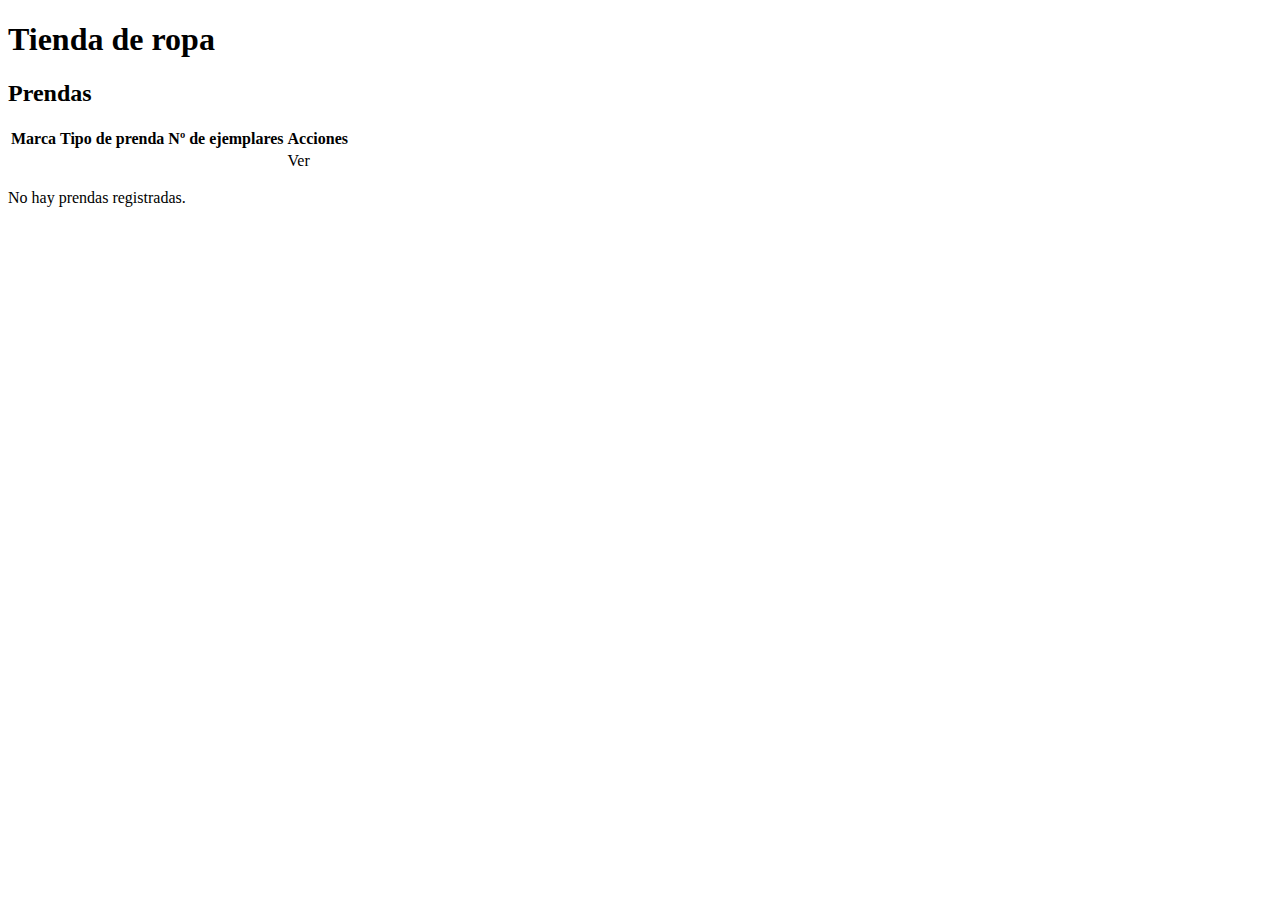
<file: src/main/resources/templates/index.html>
<!DOCTYPE html>
<html lang="en" xmlns:th="">
<head>
  <meta charset="UTF-8">
  <title>Ropa</title>
  <link rel="stylesheet" th:href="@{/styles.css}">
</head>
<body>
<header>
  <h1>Tienda de ropa</h1>
  <nav th:replace="~{fragments/nav}"></nav>
</header>

  <main>
    <h2>Prendas</h2>
    <table>
      <thead>
      <tr>
        <th>Marca</th>
        <th>Tipo de prenda</th>
        <th>Nº de ejemplares</th>
        <th>Acciones</th>
      </tr>
      </thead>
      <tbody>
      <tr th:each="prenda : ${prendas}">
        <td th:text="${prenda.marca}"></td>
        <td th:text="${prenda.tipoPrenda}"></td>
        <td th:text="${#lists.size(prenda.ejemplares)}"></td>
        <td><a th:href="'/prendas/'+${prenda.marca}">Ver</a></td>
      </tr>
      </tbody>
    </table>

    <div th:if="${#lists.isEmpty(prendas)}">
      <p>No hay prendas registradas.</p>
    </div>
  </main>
</body>
</html>
</file>
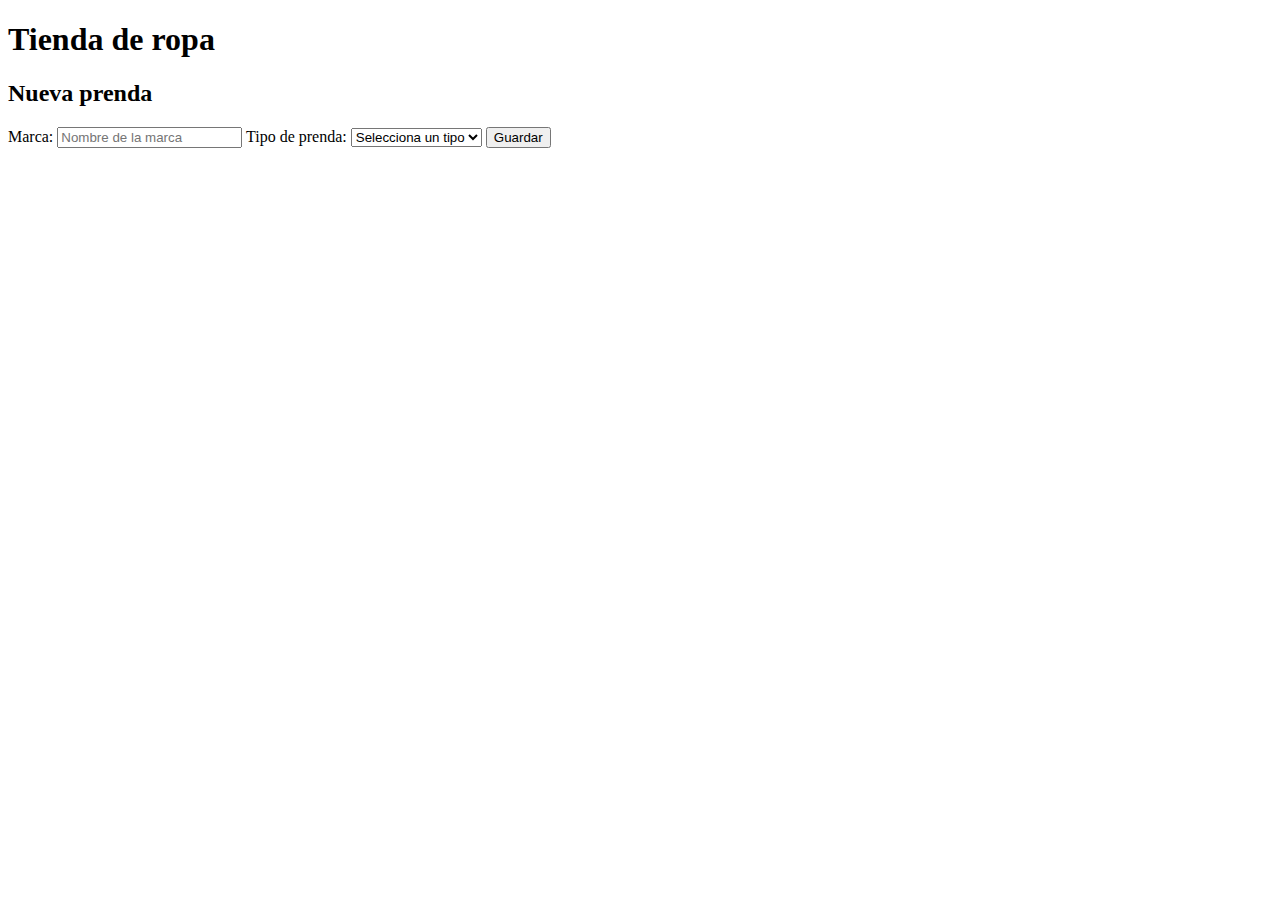
<file: src/main/resources/templates/nueva.html>
<!DOCTYPE html>
<html lang="en">
<head>
  <meta charset="UTF-8">
  <title>Ropa</title>
  <link rel="stylesheet" th:href="@{/styles.css}">
</head>
<body>
<header>
  <h1>Tienda de ropa</h1>
  <nav th:replace="~{fragments/nav}"></nav>
</header>

  <main>
    <h2>Nueva prenda</h2>
    <form action="/prendas/nueva" method="POST">
      <label>Marca:</label>
      <input name="marca" placeholder="Nombre de la marca">
      <label>Tipo de prenda:</label>
      <select name="tipoPrenda">
        <option value="" disabled selected>Selecciona un tipo</option>
        <option th:each="tipo : ${tipos}"
                th:value="${tipo}"
                th:text="${tipo}">
        </option>
      </select>
      <button>Guardar</button>
    </form>
  </main>
</body>
</html>
</file>
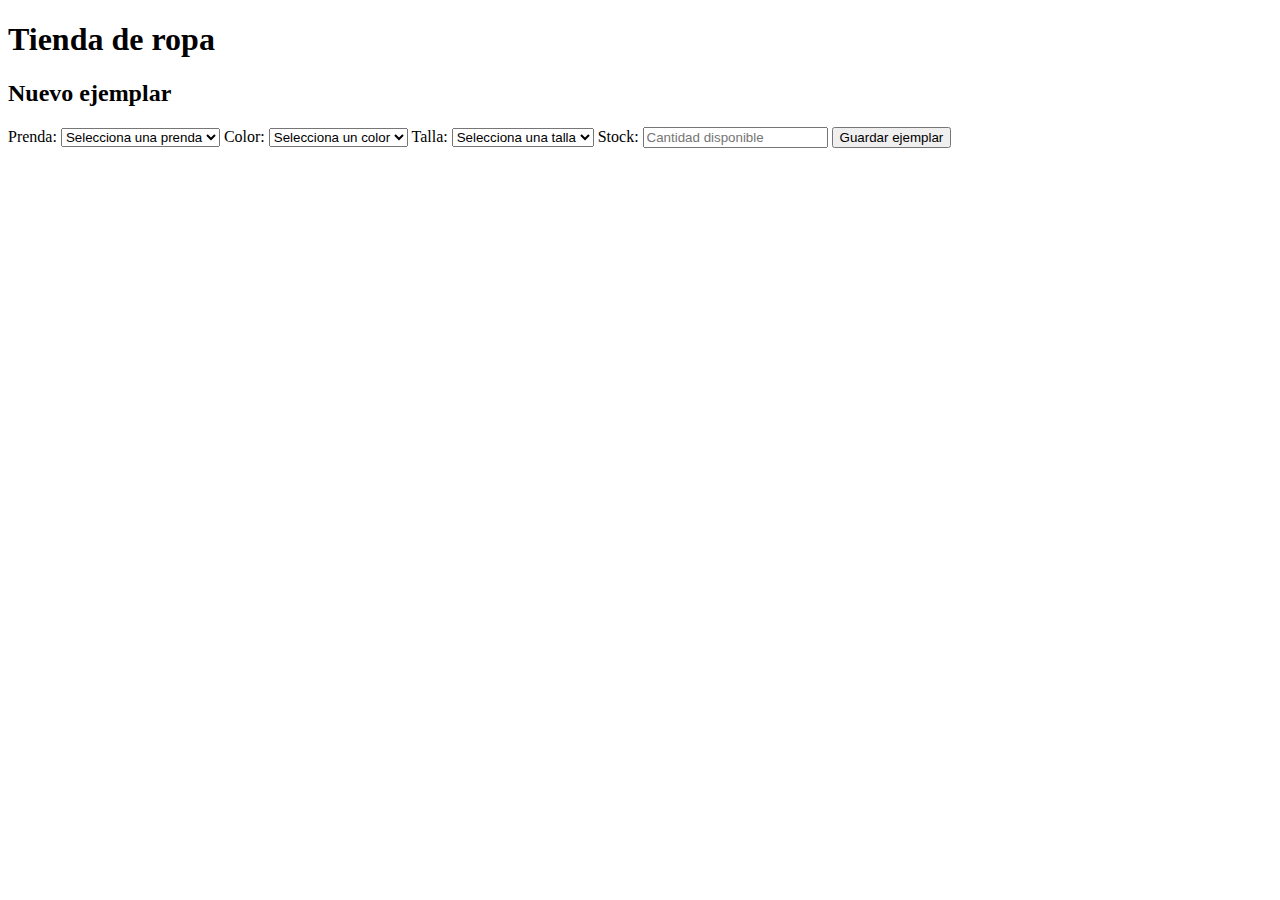
<file: src/main/resources/templates/nuevo.html>
<!DOCTYPE html>
<html lang="es" xmlns:th="http://www.thymeleaf.org">
<head>
    <meta charset="UTF-8">
    <title>Nuevo ejemplar</title>
    <link rel="stylesheet" th:href="@{/styles.css}">
</head>
<body>
<header>
    <h1>Tienda de ropa</h1>
    <nav th:replace="~{fragments/nav}"></nav>
</header>

<main>
    <h2>Nuevo ejemplar</h2>

    <form action="/ejemplares/nuevo" method="POST">

        <label>Prenda:</label>
        <select name="prenda">
            <option value="" disabled selected>Selecciona una prenda</option>
            <option th:each="p : ${prendas}"
                    th:value="${p.marca}"
                    th:text="${p.marca}">
            </option>
        </select>

        <label>Color:</label>
        <select name="color">
            <option value="" disabled selected>Selecciona un color</option>
            <option th:each="c : ${colores}"
                    th:value="${c}"
                    th:text="${c}">
            </option>
        </select>

        <label>Talla:</label>
        <select name="talla">
            <option value="" disabled selected>Selecciona una talla</option>
            <option th:each="t : ${tallas}"
                    th:value="${t}"
                    th:text="${t}">
            </option>
        </select>

        <label>Stock:</label>
        <input type="number" name="stock" min="0" placeholder="Cantidad disponible">

        <button type="submit">Guardar ejemplar</button>
    </form>
</main>
</body>
</html>
</file>
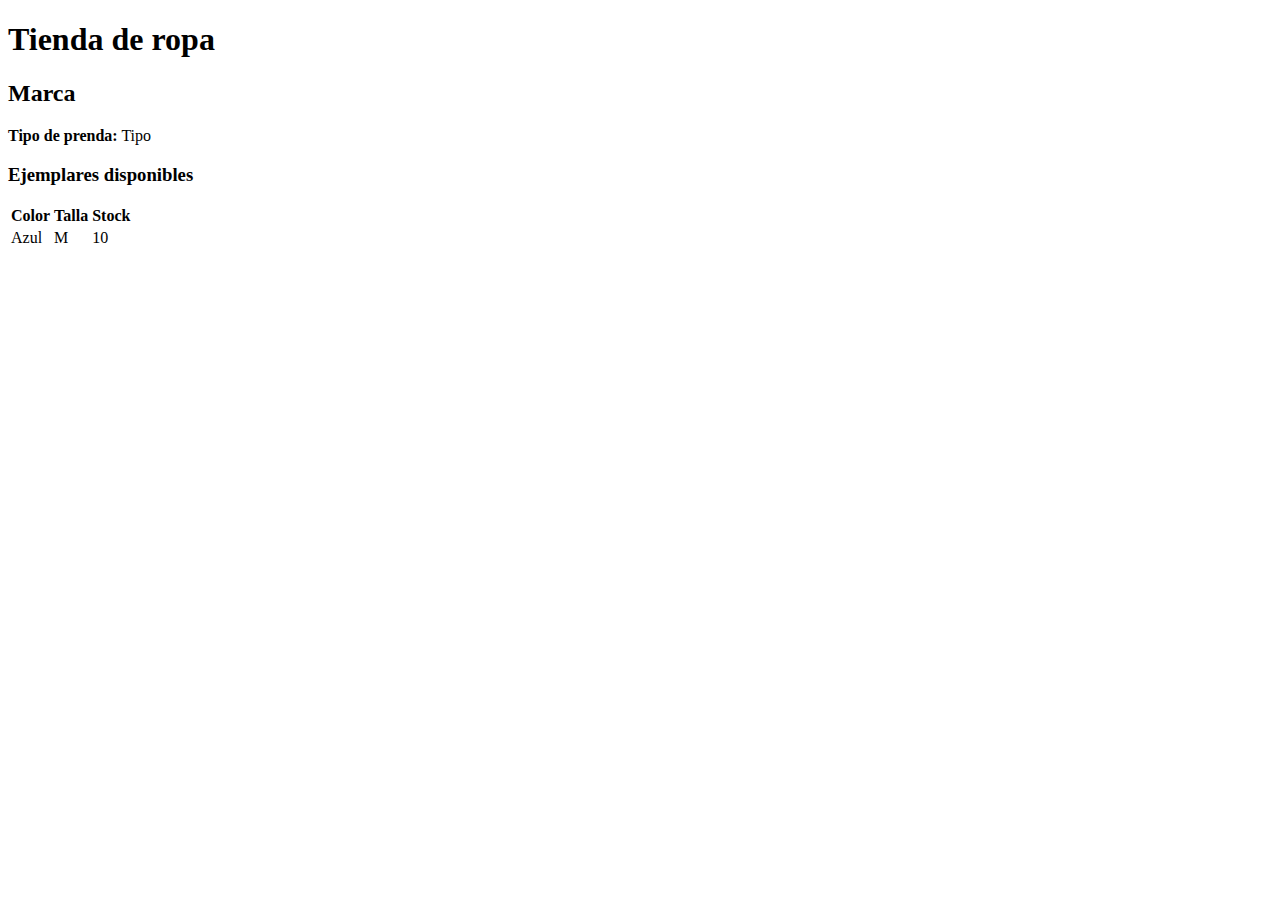
<file: src/main/resources/templates/ver.html>
<!DOCTYPE html>
<html lang="es" xmlns:th="http://www.thymeleaf.org">
<head>
    <meta charset="UTF-8">
    <title th:text="'Prenda - ' + ${prenda.marca}">Prenda</title>
    <link rel="stylesheet" th:href="@{/styles.css}">
</head>
<body>
<header>
    <h1>Tienda de ropa</h1>
    <nav th:replace="~{fragments/nav}"></nav>
</header>

<main>
    <h2 th:text="${prenda.marca}">Marca</h2>

    <section>
        <p><strong>Tipo de prenda:</strong> <span th:text="${prenda.tipoPrenda}">Tipo</span></p>
    </section>

    <section >
        <h3>Ejemplares disponibles</h3>

        <table>
            <thead>
            <tr>
                <th>Color</th>
                <th>Talla</th>
                <th>Stock</th>
            </tr>
            </thead>
            <tbody>
            <tr th:each="ejemplar : ${prenda.ejemplares}">
                <td th:text="${ejemplar.color}">Azul</td>
                <td th:text="${ejemplar.talla}">M</td>
                <td th:text="${ejemplar.stock}">10</td>
            </tr>
            </tbody>
        </table>

    </section>
</main>
</body>
</html>
</file>
